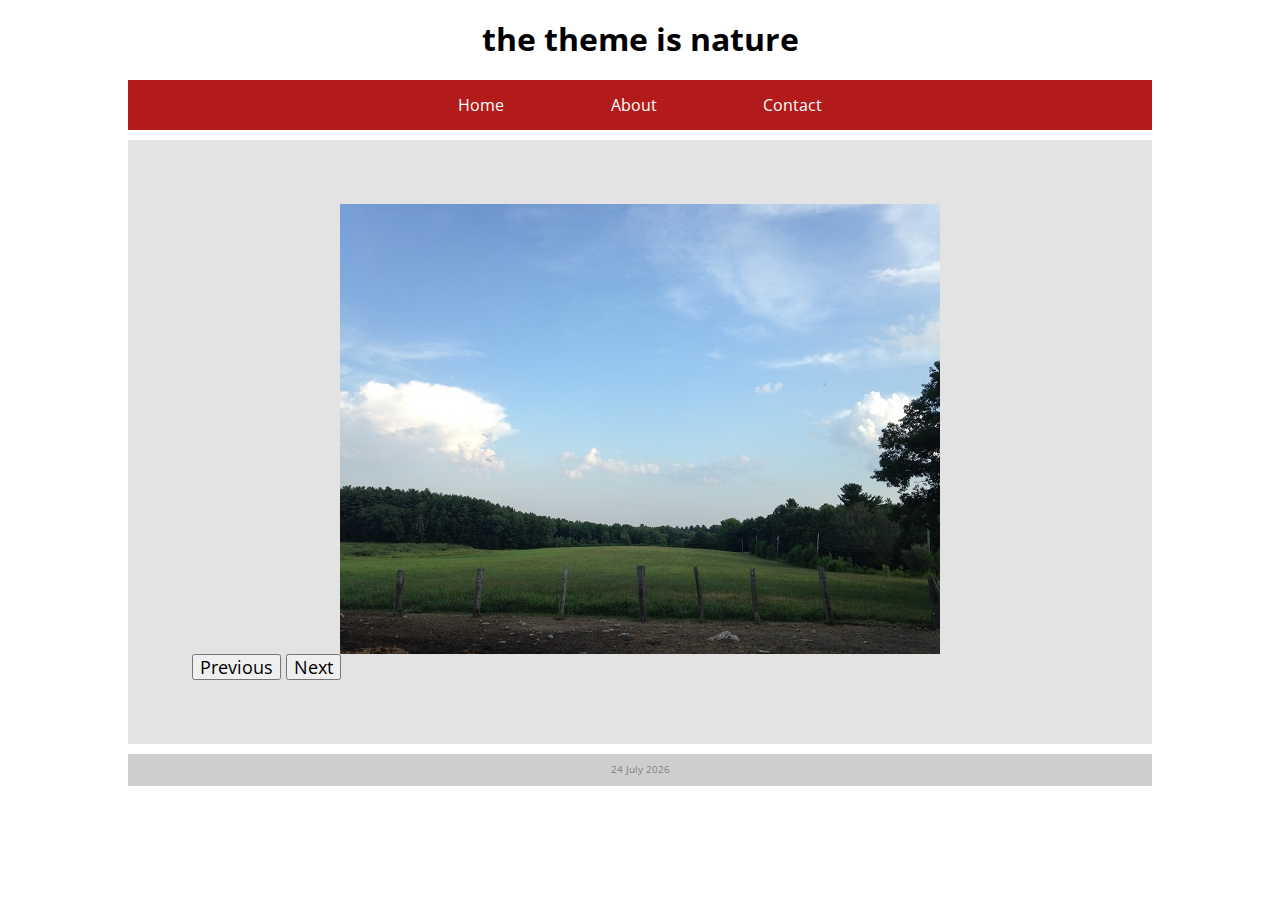
<file: assignment06/index.html>
<!DOCTYPE html>
<html>
  <head>
    <meta charset="utf-8">
    <title>nature pix</title>
    <link rel="stylesheet" type="text/css" href="styles/normalize.min.css">
    <link rel="stylesheet" type="text/css" href="styles/site.css">
    <link rel="stylesheet" type="text/css" href="styles/styles.css">
  </head>
    
  <body>
      
    <div id="title">
      <h1>the theme is nature</h1>
    </div>
      
    <nav>
      <a href="index.html">Home</a>
      <a href="about.html">About</a>
      <a href="contact.html">Contact</a>
    </nav>
      
    <div id="container">
        
       <div id="picshow">
        <img id="nature_image" src="images/photo1.JPG" alt="Credit:Madison Stevens">
           <!-- all images belong to me, madison stevens-->
       </div> 
        
        <div id="buttons">
      <button onclick="pic_change('previous')"> Previous </button>
      <button onclick="pic_change('next')"> Next </button>
        </div>   
        
    </div>
      
    <footer>
         <script type="text/javascript" src="js/main.js"></script>
    </footer>
      
  </body>
</html>
</file>
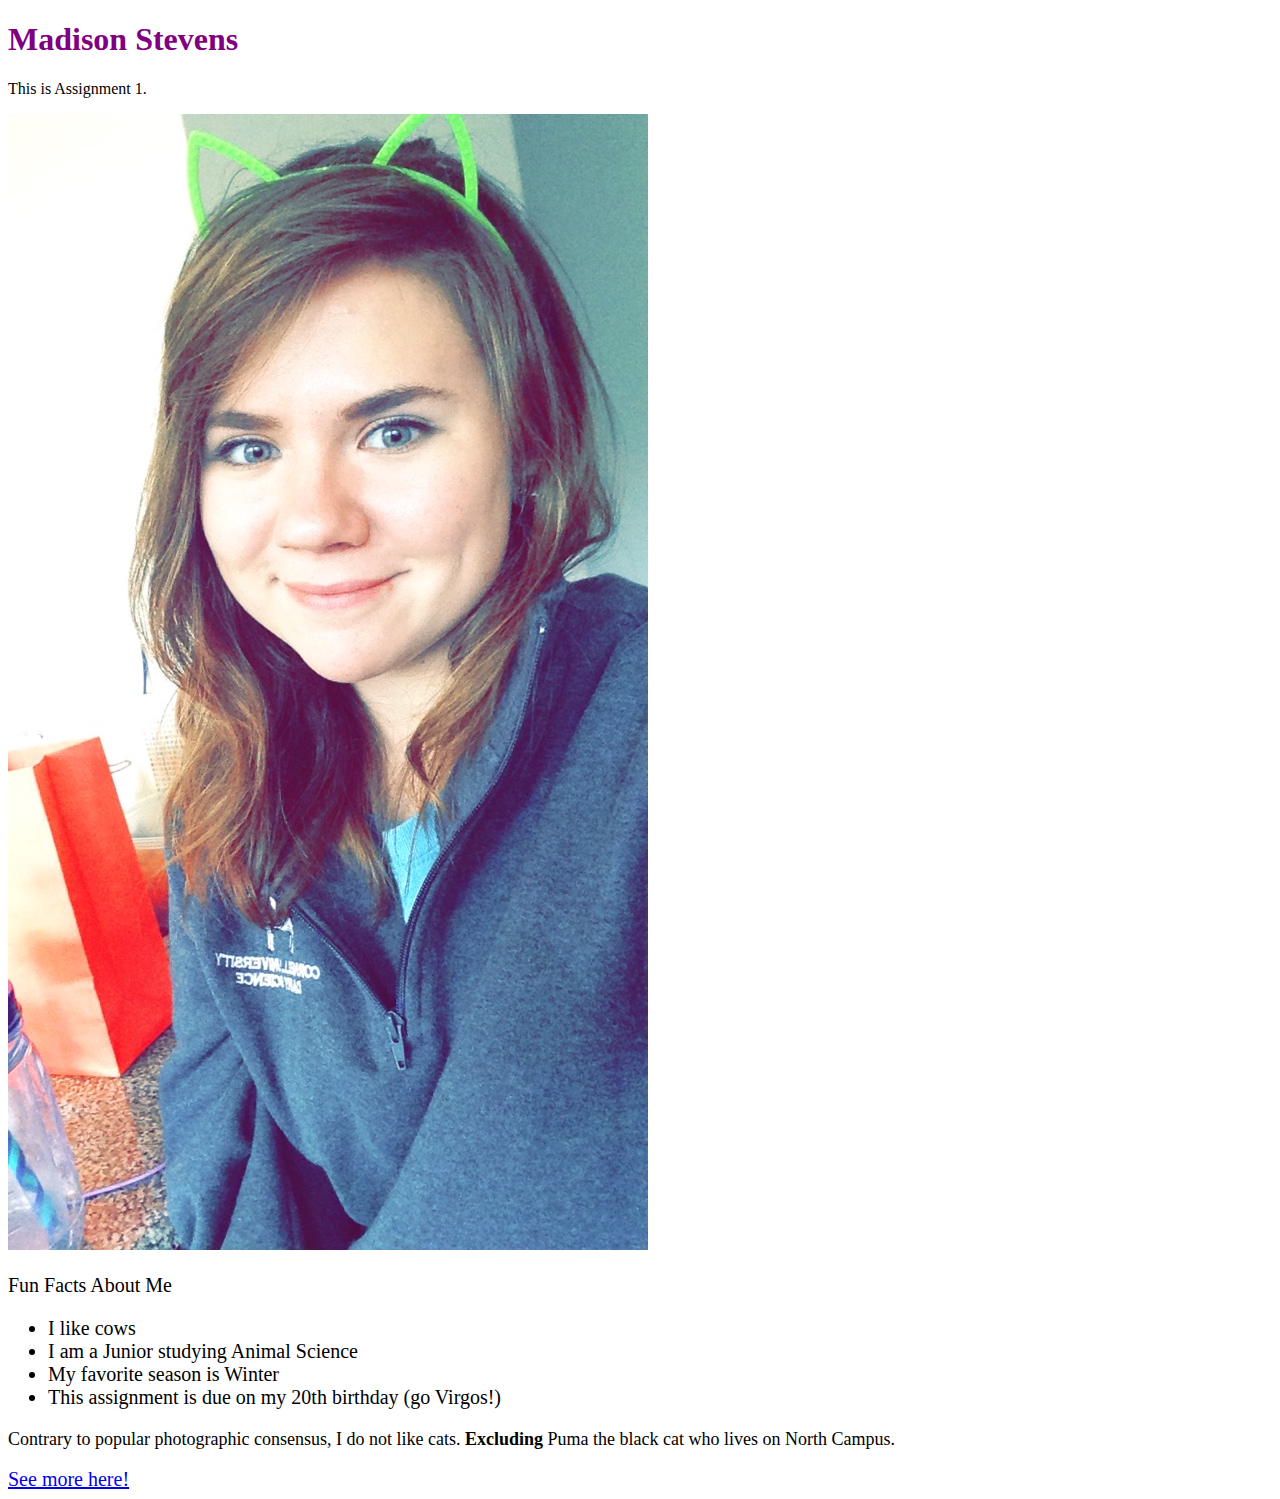
<file: myRepo/index.html>
<!DOCTYPE html>
<html lang="en">
    <head>
        <meta charset="utf-8">
    <title > Madison Stevens </title>
    </head>
    
    <body>
        <h1 style="color: purple">Madison Stevens</h1>
        <p>This is Assignment 1.</p>
    <div>
    <img src= "./Images/IMG_8706.JPG" alt="Credit: Madison Stevens"/>
    
     </div>
        <p style="font-size:20px">Fun Facts About Me</p>
    <ul style= "font-size:20px">  
        <li> I like cows </li>
        <li> I am a Junior studying Animal Science </li>
        <li> My favorite season is Winter </li>
        <li> This assignment is due on my 20th birthday (go Virgos!) </li>
    </ul>

<p style="font-size: 18px"> Contrary to popular photographic consensus, I do not like cats. <strong> Excluding </strong> Puma the black cat who lives on North Campus. </P>
    <a href="project1b.html" style="font-size:20px"> See more here! </a>
    
    </body>
</html>
</file>
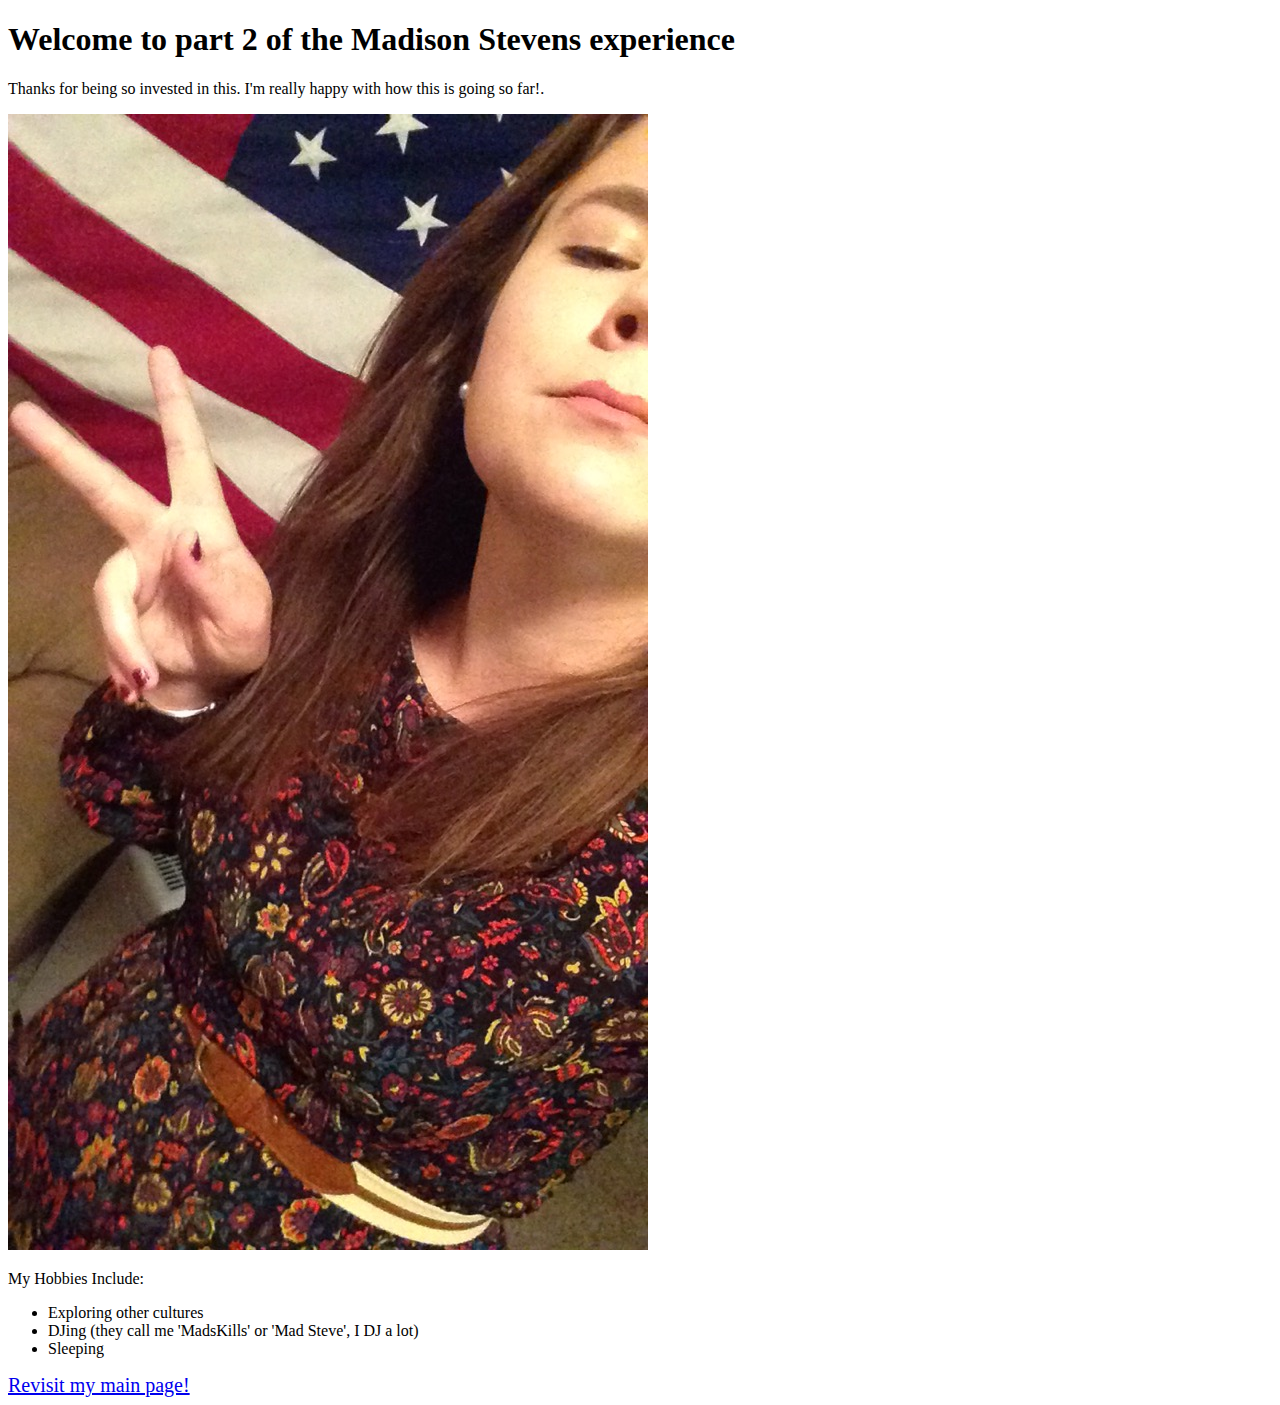
<file: myRepo/project1b.html>
<!DOCTYPE html>
<html lang="en">
    <head>
        <meta charset="utf-8">
        <title> Welcome to part 2 of the Madison Stevens experience</title>
    </head>
    <body>
        <h1> Welcome to part 2 of the Madison Stevens experience</h1>
        <p>Thanks for being so invested in this. I'm really happy with how this is going so far!.</p>
    <img src="./Images/IMG_8674.JPG" alt="Credit: Madison Stevens"/>
        <div>
        <p> My Hobbies Include:</p>
        <ul>
            <li>Exploring other cultures</li>
            <li>DJing (they call me 'MadsKills' or 'Mad Steve', I DJ a lot)</li>
            <li>Sleeping</li>
        </ul>
        </div>
    <a href="index.html" style="font-size:20px"> Revisit my main page!</a>
    </body>

</html>
</file>
<file: assignment06/styles/site.css>
/**
* This file provides the general structure of this site.
* There is no "minimal" version of this file; what you see is exactly what's included on your site.
*/
@import 'https://fonts.googleapis.com/css?family=Open+Sans';
body {
  background-color: white;
  font-family: 'Open Sans', sans-serif;
}

/* Site Template */
#title h1 {
  text-align: center;
}

/* Navigation */
nav {
  background-color: #b31b1b;
  margin: 0 auto 10px auto;
  padding: 0;
  text-align: center;
  width: 80%;
}

nav a {
  color: white;
  display: inline-block;
  height: 50px;
  line-height: 50px;
  margin: 0 auto;
  padding: 0 5%;
  text-decoration: none;
  transition: 0.3s;
}

nav a:hover {
  background-color: #D33939;
  transition: 0.3s;
}

/* Content Container */
#container {
  background-color: rgba(200,200,200,0.5);
  display: block;
  font-size: 18px;
  height: 100%;
  margin: 0 auto;
  padding: 5%;
  width: 70%;
}

/* Footer */
footer {
  background-color: #CECECE;
  color: grey;
  display: block;
  font-size: 10px;
  margin: 10px auto 0 auto;
  padding: 10px 0;
  text-align: center;
  width: 80%;
}
</file>
<file: assignment06/styles/styles.css>
/* All of YOUR styles go here. They take effect after those in the normalize CSS file, but will overwrite anything that conflicts. */

img{
    display:block;
    margin:0 auto;
}
</file>
